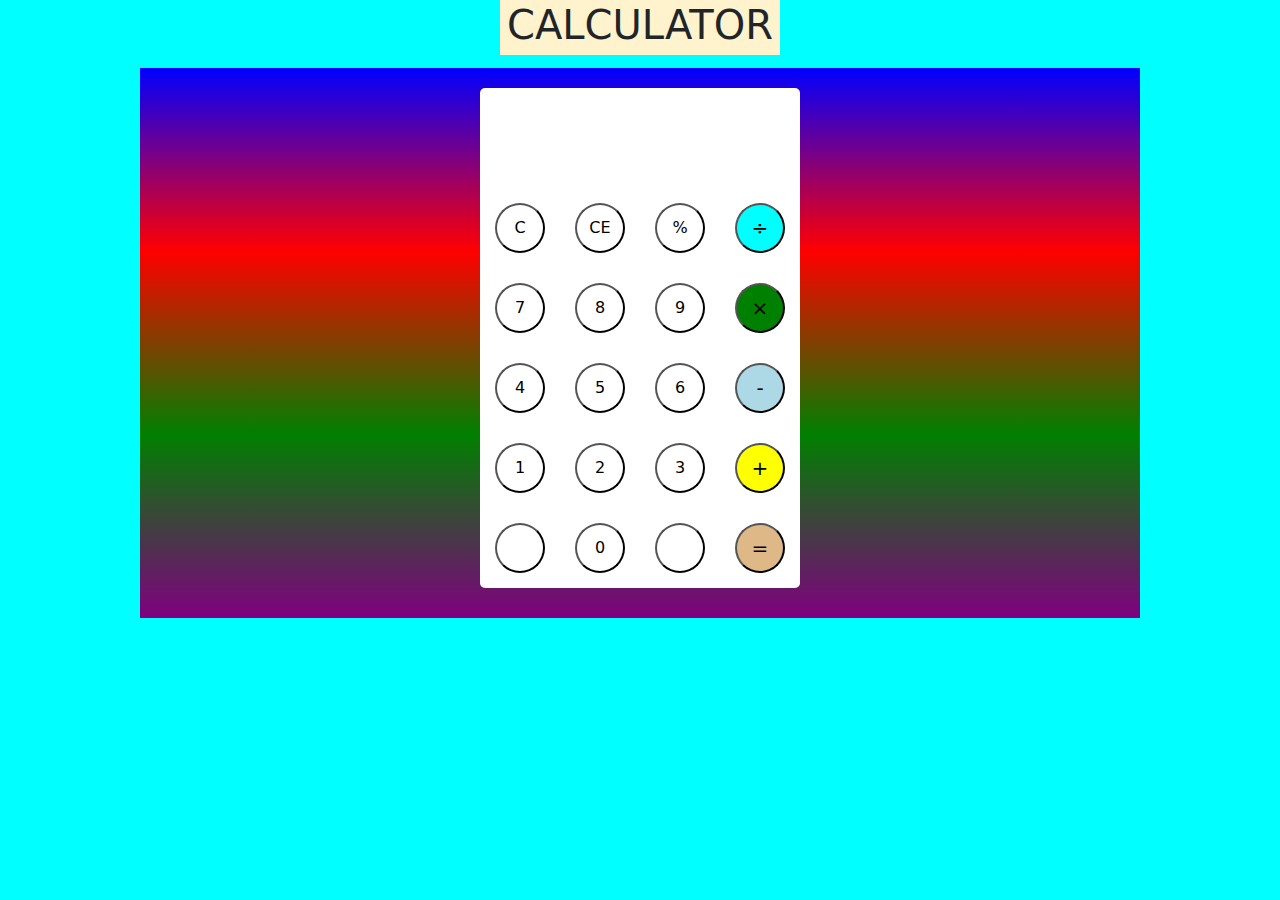
<file: index.html>
<!DOCTYPE html>
<html lang="en">
<head>
    <meta charset="UTF-8">
    <meta name="viewport" content="width=device-width, initial-scale=1.0">
    <title>Document</title>
    <link href="https://cdn.jsdelivr.net/npm/bootstrap@5.3.3/dist/css/bootstrap.min.css" rel="stylesheet" integrity="sha384-QWTKZyjpPEjISv5WaRU9OFeRpok6YctnYmDr5pNlyT2bRjXh0JMhjY6hW+ALEwIH" crossorigin="anonymous">
    <link rel="stylesheet" href="style.css">
</head>
<body>
    <center><h1> <mark> CALCULATOR</mark></h1></center>
    <div id="container">
        <div id="calculator">
            <div id="result">
                <div id="history">
                    <p id="history-value"></p>
                </div>
                <div id="output">
                    <p id="output-value">
                    </p>
                </div>
            </div>
            <div id="keyboard">
                <button class="operator" id="clear"> C</button>
                <button class="operator" id="backspace"> CE</button>
                <button class="operator" id="%"> %</button>
                <button class="operator" id="/"> &#247;</button>
                <button class="number" id="7"> 7</button>
                <button class="number" id="8"> 8</button>
                <button class="number" id="9"> 9</button>
                <button class="operator" id="*"> &times;</button>
                <button class="number" id="4"> 4</button>
                <button class="number" id="5"> 5</button>
                <button class="number" id="6"> 6</button>
                <button class="operator" id="-"> -</button>
                <button class="number" id="1"> 1</button>
                <button class="number" id="2"> 2</button>
                <button class="number" id="3"> 3</button>
                <button class="operator" id="+"> +</button>
                <button class="empty" id="empty"> </button>
                <button class="number" id="0"> 0</button>
                <button class="empty" id="empty"> </button>
                <button class="operator" id="="> =</button>
            </div>
        </div>
    </div>
    <script src="script.js"></script>
</body>
</html>
</file>
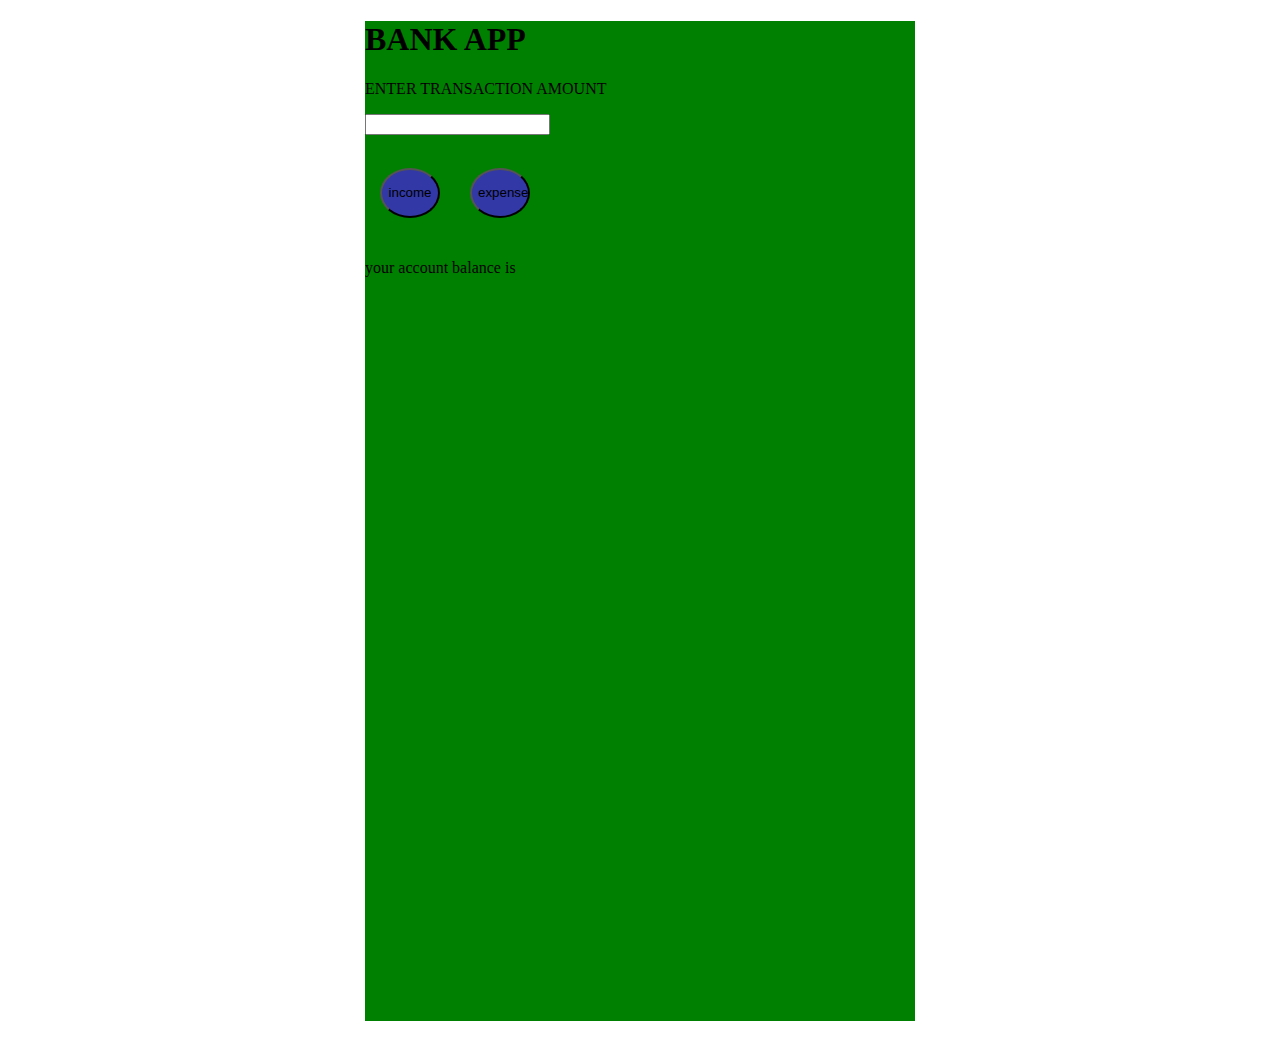
<file: index2.html>
<!DOCTYPE html>
<html lang="en">
<head>
    <meta charset="UTF-8">
    <meta name="viewport" content="width=device-width, initial-scale=1.0">
    <title>Document</title>
    <link rel="stylesheet" href="style2.css">
</head>
<body>
    <div id="container">
        <div id="bankapp">
            <div id="keyboard">
                <h1> BANK APP</h1>
 <label> ENTER TRANSACTION AMOUNT</p>
 <input  type="text" id="enter transaction amount"><br><br>
<button class="operator" id="income">income</button>
<button class="operator" id="expense">expense</button><br><br><br><br><br>
<p> your account balance is</p>
            </div>
        </div>
    </div>
</body>
</html>
</file>
<file: style.css>
body{
    background-color: aqua;
}

#container{
    width: 1000px;
    height: 550px;
    margin: 20px auto;
    background-image: linear-gradient(blue, red, green, purple);
}

#calculator{
    width: 320px;
    height: 500px;
    background-color: white;
    top: 20px;
    position: relative;
    margin: 0px auto;
    border-radius: 5px;
}

#keyboard{
    height: 400px;
}

.operator, .number, .empty{
width: 50px;
height: 50px;
margin: 15px;
float: left;
background-color: white;
border-radius: 50%;
}

.number:active, .operator:active{
    background-color: blue;
}

.operator, .number{
    cursor: pointer;
}

#result{
    height:100px;

}

#history{
text-align: right;
margin: 0 20px;
height: 20px;
padding-top: 10px;
font-size: 15px;
color: grey;
}

#output{
    text-align: right;
    margin: 10px 20px;
    height: 60px;
    font-size: 30px;
}

button:nth-child(4){
    font-size: 20px;
    background-color: aqua;
}

button:nth-child(8){
    font-size: 20px;
    background-color: green;
}

button:nth-child(12){
    font-size: 20px;
    background-color:lightblue;
}

button:nth-child(16){
    font-size: 20px;
    background-color: yellow;
}

button:nth-child(20){
    font-size: 20px;
    background-color: burlywood;
}
</file>
<file: style2.css>
#body{
    background-color: aqua;
}

#container{
height: 1000px;
width: 550px;
margin: 20px auto;
background-image: linear-gradient(green);
}


.operator{
    width: 60px;
height: 50px;
margin: 15px;
float: left;
background-color: rgba(63, 38, 206, 0.801);
border-radius: 60%;
}
</file>
